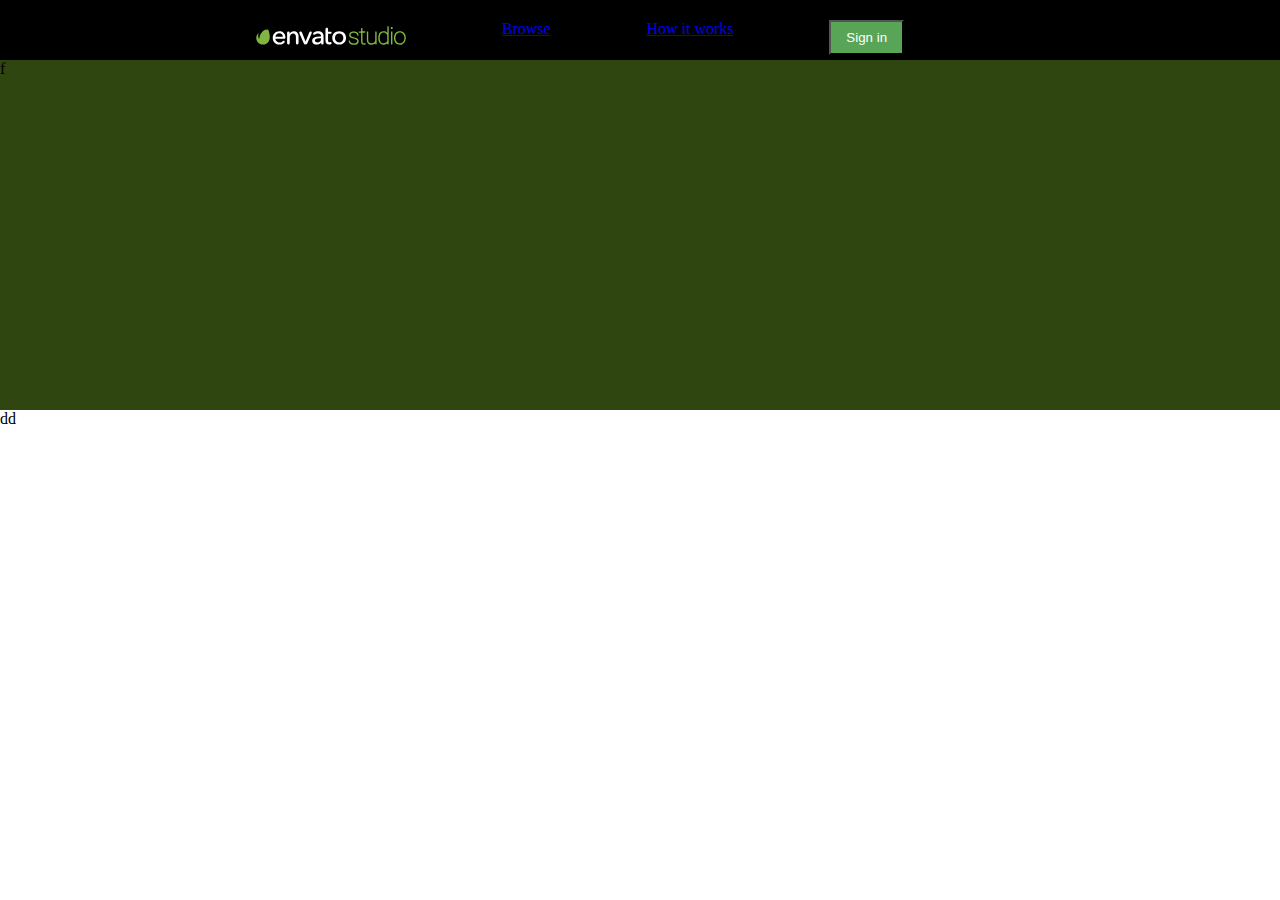
<file: index.html>
<!DOCTYPE html>
<html lang="en">
<head>
    <meta charset="UTF-8">
    <meta name="viewport" content="width=device-width, initial-scale=1.0">
    <meta http-equiv="X-UA-Compatible" content="ie=edge">
    <title>Envato Studio</title>
    <link rel="stylesheet" href="style.css">
    <link href="https://fonts.googleapis.com/icon?family=Material+Icons"
      rel="stylesheet">
</head>
<body>
    <div id="main">
        <header>
            <div></div>
        <div class="firstcontainer a" >
            <div></div>
            <div class="first" >
                <div class="logo" > <img src="svg/studio.svg" alt="log"></div>
                <a href="#browse">Browse</a>
                <a href="#how">How it works</a>
                <a href="#sign"><button class="sign">Sign in</button></a>
                <div class="menu" ><span class="material-icons">menu</span></div>
            </div>
            <div></div>
        </header>
           
            <div class="second" ><p>f</p></div>
            <div class="third" >dd</div>
            <div class="fourth" ></div>
            <div class="fifth" ></div>
        
      </div>
        <div></div>
         </div>
    
        
    </div>   
</body>
</html>
</file>
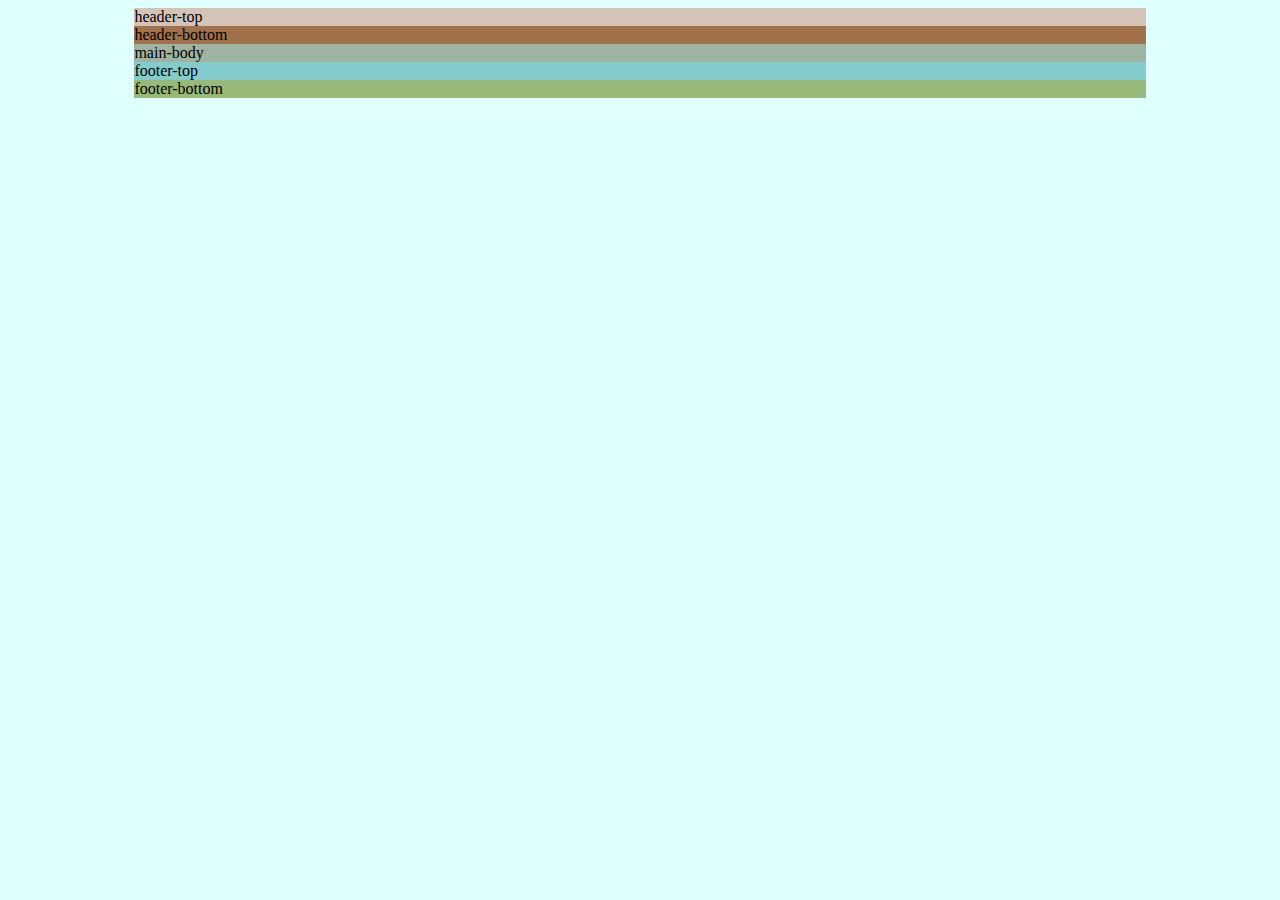
<file: grid/index.html>
<!DOCTYPE html>
<html lang="en">
<head>
    <meta charset="UTF-8">
    <meta name="viewport" content="width=device-width, initial-scale=1.0">
    <meta http-equiv="X-UA-Compatible" content="ie=edge">
    <title>Document</title>
    <link rel="stylesheet" href="main.css">
    <link rel="stylesheet" href="style.css">
</head>
<body>
    <div class="container--wrapper a">
        <div></div>
        <div class="content-wrapper a">
            <div class="header-top">header-top</div>
            <div class="header-bottom">header-bottom</div>
            <div class="main-body">main-body</div>
            <div class="footer-top">footer-top</div>
            <div class="footer-bottom">footer-bottom</div>
        </div>
        <div></div>
    </div>    
</body>
</html>
</file>
<file: style.css>
*{
    padding: 0;
    margin: 0;
}
#main{
    width: 100%;   
}
.firstcontainer{
    
    display: grid;    
   align-content: center;   
    grid-template-columns: 20% auto 20%;   
    background-color: black; 

}
.first{
    background-color: black;
    grid-template-columns: 1fr;
    padding-top: 20px;
    display: flex;
    justify-content: space-between;
}
.logo{
    width: 150px;
    line-height: 40px; 
}
.browse{
    color: white;
    
    
}
.how{
    color: white;
}
.sign{
    text-align: center;
    width: 75px;
    height: 35px;
    background-color: rgb(88, 165, 88);
    color:white;
   
}

.second{
    background-color:  rgb(48, 70, 16);
    height: 350px;
}
.third{
    background-color: re d;
}
.fourth{
    background-color: rebeccapurple;
}
.fifth{
    background-color: yellow;
    
}
.a{
    display: grid;
}
.one{

}
</file>
<file: grid/main.css>
.container--wrapper{
    grid-template-columns: 10% auto 10%;
}
.content--wrapper{
    grid-template-columns: 1fr;
}
.a{
    display: grid;
}
</file>
<file: grid/style.css>
body{
    background-color: lightcyan;
}
.header-top{
    background-color: rgb(212, 196, 184);
}
.header-bottom{
    background-color: rgb(161, 113, 75);
}
.main-body{ 
    background-color: rgb(159, 179, 161);
}
.footer-top{
    background-color: rgb(132, 203, 206);
}
.footer-bottom{
    background-color: rgb(152, 185, 120);
}
</file>
